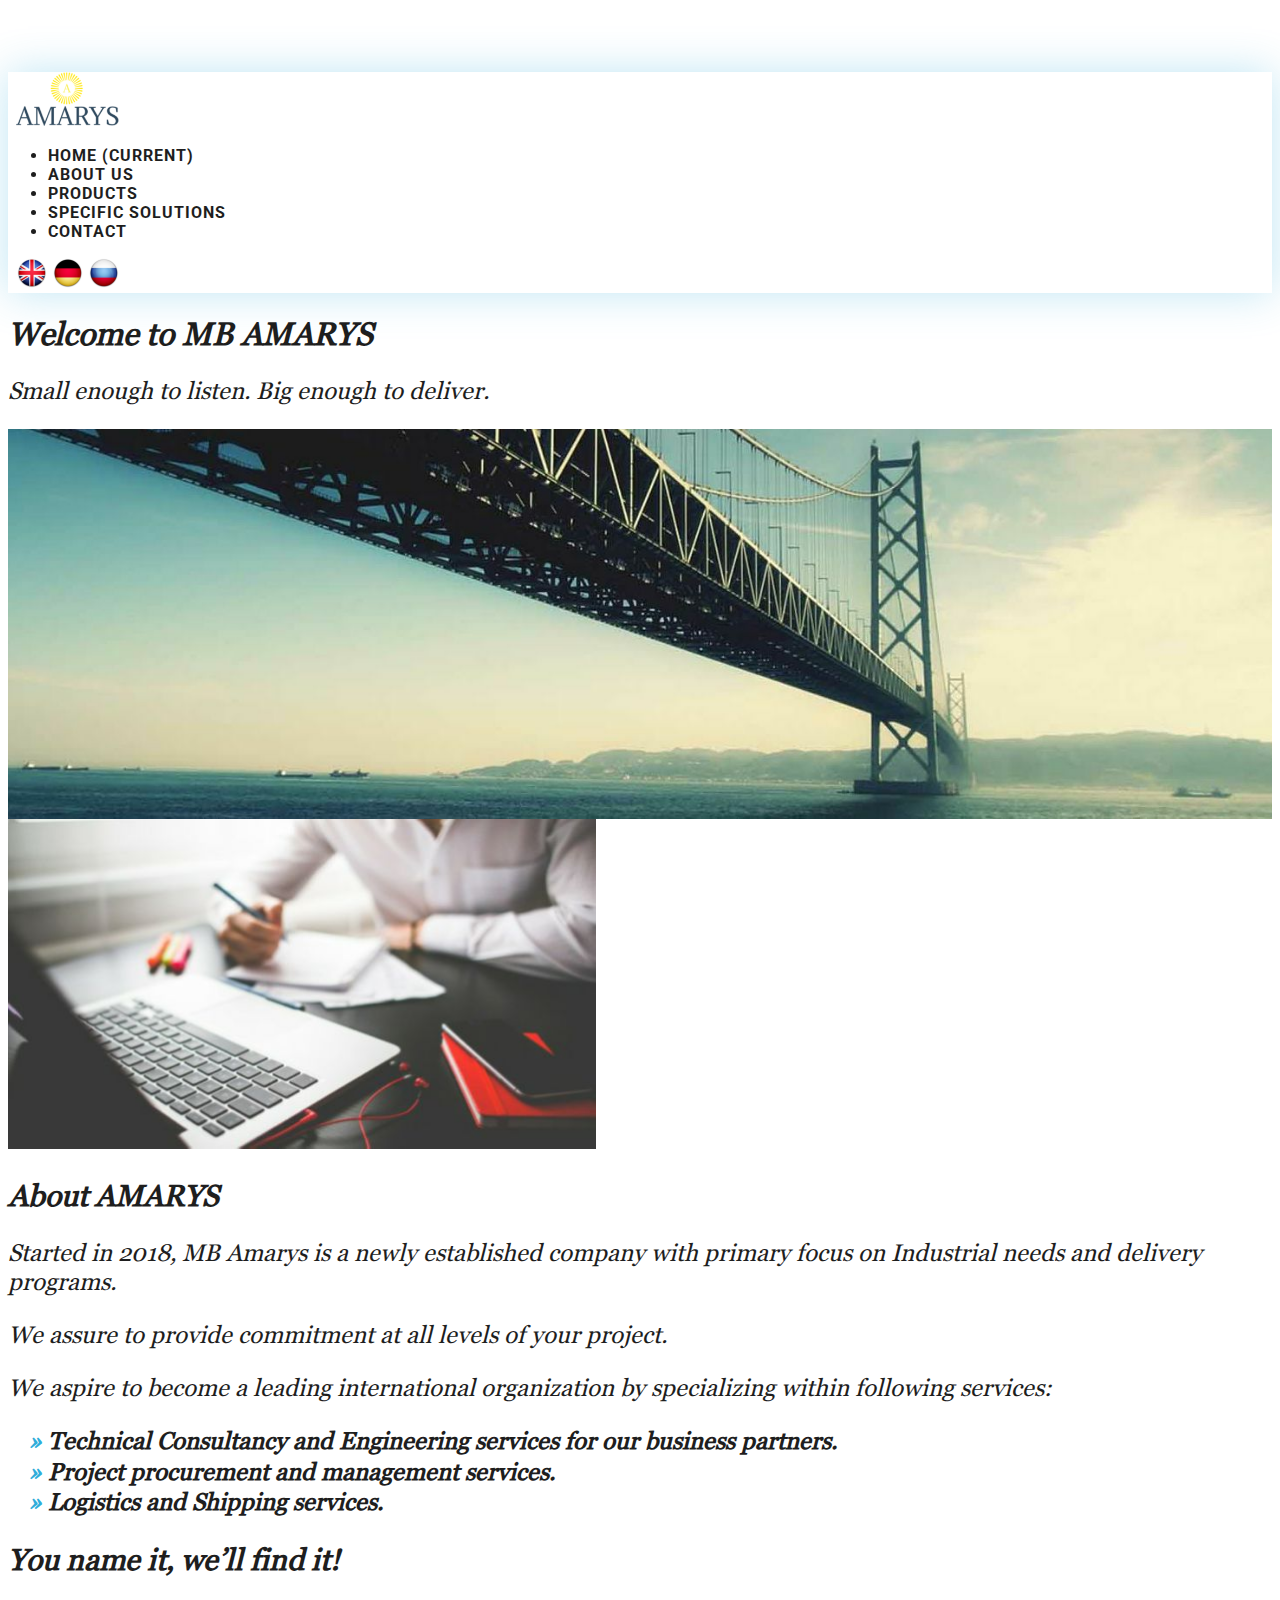
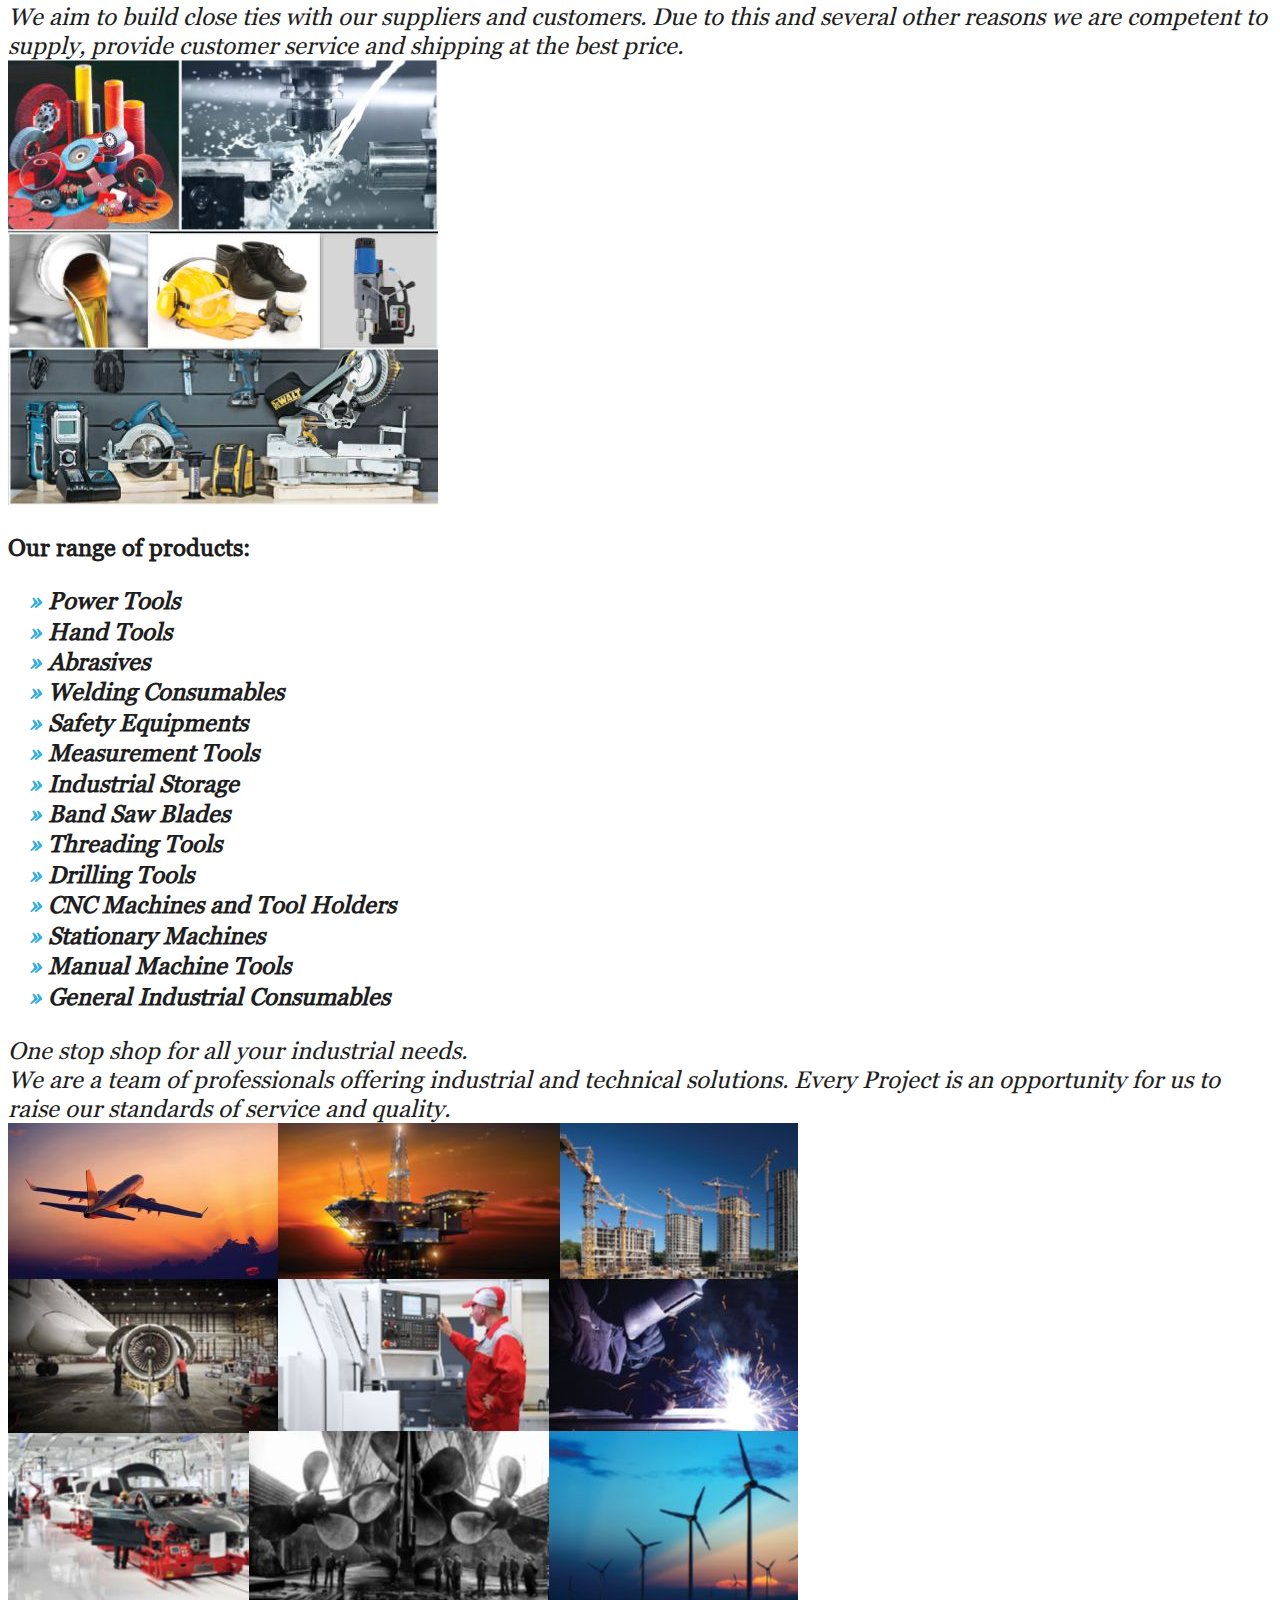
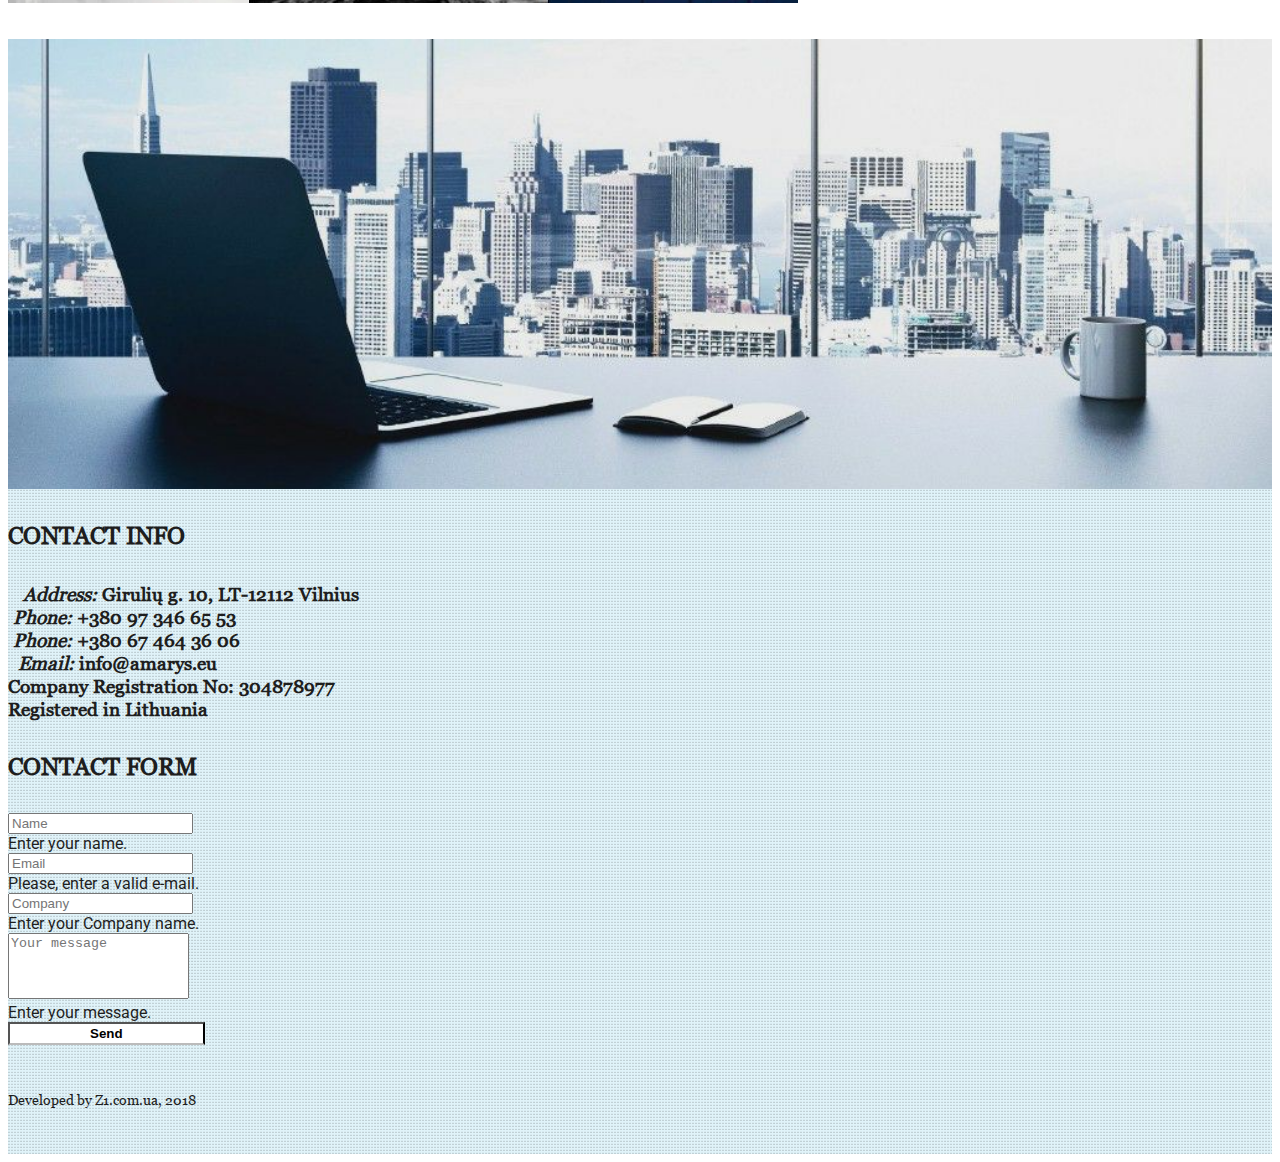
<file: index.html>
<!doctype html>
<html lang="en">

<head>
    <meta charset="utf-8">
    <meta name="viewport" content="width=device-width, initial-scale=1, shrink-to-fit=no">
    <meta name="description" content="MB AMARYS - Tech.Consultancy, Project procurement, Logistics and Shipping services">
    <meta name="keywords" content="MB AMARYS,Technical Consultancy, Engineering, Project procurement, Logistics, Shipping services, Power Tools, Hand Tools, Abrasives, Welding Consumables, Safety Equipments, Measurement Tools, Industrial Storage, Band Saw Blades">
    <meta name="author" content="MB AMARYS">
    <link rel="icon" href="favicon.ico">
    <title>Amarys</title>
    <!-- Bootstrap core CSS -->
    <link rel="stylesheet" href="https://stackpath.bootstrapcdn.com/bootstrap/4.1.1/css/bootstrap.min.css" integrity="sha384-WskhaSGFgHYWDcbwN70/dfYBj47jz9qbsMId/iRN3ewGhXQFZCSftd1LZCfmhktB" crossorigin="anonymous">
    <!-- Custom styles for this template -->
    <link rel="stylesheet" href="css/style.css">
    <!--font-awesome free CDN-->
    <link rel="stylesheet" href="https://use.fontawesome.com/releases/v5.1.0/css/all.css" integrity="sha384-lKuwvrZot6UHsBSfcMvOkWwlCMgc0TaWr+30HWe3a4ltaBwTZhyTEggF5tJv8tbt" crossorigin="anonymous">
    <script src='https://www.google.com/recaptcha/api.js'></script>
</head>

<body>
    <nav class="navbar navbar-expand-md navbar-light fixed-top" id="mainmenu">
        <a class="navbar-brand" href="#"><img class="logotype" src="img/logotype.png" alt="amaryslogotype" height="54"></a>
        <button class="navbar-toggler" type="button" data-toggle="collapse" data-target="#navbarsExampleDefault" aria-controls="navbarsExampleDefault" aria-expanded="false" aria-label="Toggle navigation">
            <span class="navbar-toggler-icon"></span>
        </button>
        <div class="collapse navbar-collapse" id="navbarsExampleDefault">
            <ul class="navbar-nav mr-auto justify-content-around">
                <li class="nav-item active">
                    <a class="nav-link" href="#">Home <span class="sr-only">(current)</span></a>
                </li>
                <li class="nav-item">
                    <a class="nav-link" href="#aboutus">About us</a>
                </li>
                <li class="nav-item">
                    <a class="nav-link" href="#products">Products</a>
                </li>
                <li class="nav-item">
                    <a class="nav-link" href="#solutions">Specific Solutions</a>
                </li>
                <li class="nav-item">
                    <a class="nav-link" href="#contact">Contact</a>
                </li>
            </ul>
        </div>
        <div class="language_box">
            <a href="#"><img src="img/uk_flag.png" alt="EN" height="32"></a>
            <a href="de/index.html"><img src="img/de_flag.png" alt="DE" height="32"></a>
            <a href="ru/index.html"><img src="img/ru_flag.png" alt="RU" height="32"></a>
        </div>
    </nav>
    <main role="main" class="container-fluid home pb-md-3">
        <a class="destination" id="home"></a>
        <div class="row">
            <div class="col-sm-12 main_header_block">
                <h1 class="text-left pt-5 pb-2 pl-sm-5">Welcome to MB AMARYS</h1>
                <p class="text-right pt-2 pb-sm-3 pr-sm-5">Small enough to listen. Big enough to deliver.</p>
            </div>
            <div class="col-lg-12 d-none d-lg-block main_slider_block">
                <!-- background-image -->
            </div>
        </div>
    </main>
    <section class="container aboutus pt-md-5 mt-md-4">
        <a class="destination" id="aboutus"></a>
        <div class="row">
            <div class="col-md-12">
                <img src="img/bg2laptop.jpg" class="img-fluid float-sm-left mr-md-3 mb-3 aboutus_img" alt="bg2laptop">
                <h2 class="header_aboutus">About AMARYS</h2>
                <p class="aboutus_text">Started in 2018, MB Amarys is a newly established company with primary focus on Industrial needs and delivery programs.</p>
                <p class="aboutus_text">We assure to provide commitment at all levels of your project.</p>
                <p class="aboutus_text">We aspire to become a leading international organization by specializing within following services:</p>
                <ul class="aboutus_list">
                    <li>Technical Consultancy and Engineering services for our business partners. </li>
                    <li>Project procurement and management services. </li>
                    <li>Logistics and Shipping services.</li>
                </ul>
            </div>
        </div>
    </section>
    <section class="container products mt-3">
        <a class="destination" id="products"></a>
        <div class="row">
            <div class="col-sm-12">
                <h2>You name it, we’ll find it!</h2>
                <p class="subheading">We aim to build close ties with our suppliers and customers. Due to this and several other reasons we are competent to supply, provide customer service and shipping at the best price.</p>
            </div>
            <div class="col-md-5 text-center pt-2 mt-2">
                <img src="img/collage1.jpg" alt="collage_products" class="img-fluid">
            </div>
            <div class="col-md-6">
                <h3>Our range of products:</h3>
                <ul class="products_list">
                    <li>Power Tools</li>
                    <li>Hand Tools</li>
                    <li>Abrasives</li>
                    <li>Welding Consumables</li>
                    <li>Safety Equipments</li>
                    <li>Measurement Tools</li>
                    <li>Industrial Storage</li>
                    <li>Band Saw Blades</li>
                    <li>Threading Tools</li>
                    <li>Drilling Tools</li>
                    <li>CNC Machines and Tool Holders</li>
                    <li>Stationary Machines</li>
                    <li>Manual Machine Tools</li>
                    <li>General Industrial Consumables</li>
                </ul>
            </div>
            <div class="col-sm-12">
                <p class="subheading">One stop shop for all your industrial needs.</p>
            </div>
        </div>
    </section>
    <section class="container solutions">
        <a class="destination" id="solutions"></a>
        <div class="row justify-content-center">
            <div class="col-sm-12 mt-4">
                <p class="subheading">We are a team of professionals offering industrial and technical solutions. Every Project is an opportunity for us to raise our standards of service and quality.</p>
            </div>
            <div class="col-sm-12 text-center pt-2 mt-2 pb-2 mb-sm-2">
                <img src="img/collage2.jpg" alt="collage_solutions" class="img-fluid">
            </div>
        </div>
    </section>
    <footer class="container-fluid contact">
        <a class="destination" id="contact"></a>
        <div class="row">
            <div class="col-sm-12 d-none d-lg-block divider_block">
                <!-- background-image -->
            </div>
        </div>
        <div class="row">
            <div class="col-md-6 pt-5 pl-sm-5">
                <h4>CONTACT INFO</h4>
                <div class="contact_block">
                    <p>&nbsp;<i class="fas fa-map-marker-alt">&nbsp; Address: </i> Girulių g. 10, LT-12112 Vilnius</p>
                    <p><i class="fas fa-phone">&nbsp;Phone:</i>&nbsp;<a class="contact_telephone" href="tel:+380-97-346-6553">+380 97 346 65 53</a></p>
                    <p><i class="fas fa-phone">&nbsp;Phone:</i>&nbsp;<a class="contact_telephone" href="tel:+380-67-464-3606">+380 67 464 36 06</a></p>
                    <p><i class="fas fa-envelope">&nbsp; Email: </i> info@amarys.eu</p>
                    <p>Company Registration No: 304878977</p>
                    <p>Registered in Lithuania</p>
                </div>
                <div class="social_block">
                    <a href="https://www.facebook.com" target="_blank"><i class="fab fa-facebook-square fa-2x"></i></a>
                    <a href="https://www.linkedin.com/company" target="_blank"><i class="fab fa-linkedin fa-2x"></i></a>
                </div>
            </div>
            <div class="col-md-6 pt-5">
                <div class="row justify-content-center">
                    <div class="col-sm-10">
                        <h4>CONTACT FORM</h4>
                    </div>
                </div>
                <form id="formcontact" action="/send_contact.php" method="post" class="needs-validation" novalidate>
                    <div class="row justify-content-center">
                        <div class="col-sm-5 mt-1">
                            <input type="text" class="form-control" id="username" name="username" placeholder="Name" required>
                            <div class="invalid-feedback">
                                Enter your name.
                            </div>
                        </div>
                        <div class="col-sm-5 mb-1 mt-1">
                            <input type="email" class="form-control" id="useremail" name="useremail" placeholder="Email" required>
                            <div class="invalid-feedback">
                                Please, enter a valid e-mail.
                            </div>
                        </div>
                        <div class="col-sm-10 mb-1">
                            <input type="text" class="form-control" id="usercompany" name="usercompany" placeholder="Company" required>
                            <div class="invalid-feedback">
                                Enter your Company name.
                            </div>
                        </div>
                        <div class="col-sm-10">
                            <textarea class="form-control usertext" name="usertext" id="usertext" rows="4" maxlength="600" placeholder="Your message" required></textarea>
                            <div class="invalid-feedback">
                                Enter your message.
                            </div>
                        </div>
                    </div>
                    <div class="form-row mt-2 justify-content-center">
                        <div class="g-recaptcha" data-sitekey="6LdigGgUAAAAAJUzoOonLmt71gDjovoiak5EBbBU"></div>
                    </div>
                    <div class="form-row mt-2 justify-content-center">
                        <div class="button_wrapper">
                            <button type="submit" class="btn btn_send_amarys">Send</button>
                        </div>
                    </div>
                </form>
            </div>
        </div>
        <div class="row justify-content-center copyright_row">
            <p><a href="https://z1.com.ua" target="_blank">Developed by Z1.com.ua, 2018</a></p>
        </div>
    </footer>
    <script>
    // JavaScript for disabling form submissions if there are invalid fields
    (function() {
        'use strict';
        window.addEventListener('load', function() {
            // Fetch all the forms we want to apply custom Bootstrap validation styles to
            var forms = document.getElementsByClassName('needs-validation');
            // Loop over them and prevent submission
            var validation = Array.prototype.filter.call(forms, function(form) {
                form.addEventListener('submit', function(event) {
                    if (form.checkValidity() === false) {
                        event.preventDefault();
                        event.stopPropagation();
                    }
                    form.classList.add('was-validated');
                }, false);
            });
        }, false);
    })();
    </script>
    <!-- Bootstrap core JavaScript
    ================================================== -->
    <!-- Placed at the end of the document so the pages load faster -->
    <script src="https://code.jquery.com/jquery-3.3.1.slim.min.js" integrity="sha384-q8i/X+965DzO0rT7abK41JStQIAqVgRVzpbzo5smXKp4YfRvH+8abtTE1Pi6jizo" crossorigin="anonymous"></script>
    <script src="https://cdnjs.cloudflare.com/ajax/libs/popper.js/1.14.3/umd/popper.min.js" integrity="sha384-ZMP7rVo3mIykV+2+9J3UJ46jBk0WLaUAdn689aCwoqbBJiSnjAK/l8WvCWPIPm49" crossorigin="anonymous"></script>
    <script src="https://stackpath.bootstrapcdn.com/bootstrap/4.1.1/js/bootstrap.min.js" integrity="sha384-smHYKdLADwkXOn1EmN1qk/HfnUcbVRZyYmZ4qpPea6sjB/pTJ0euyQp0Mk8ck+5T" crossorigin="anonymous"></script>
</body>

</html>
</file>
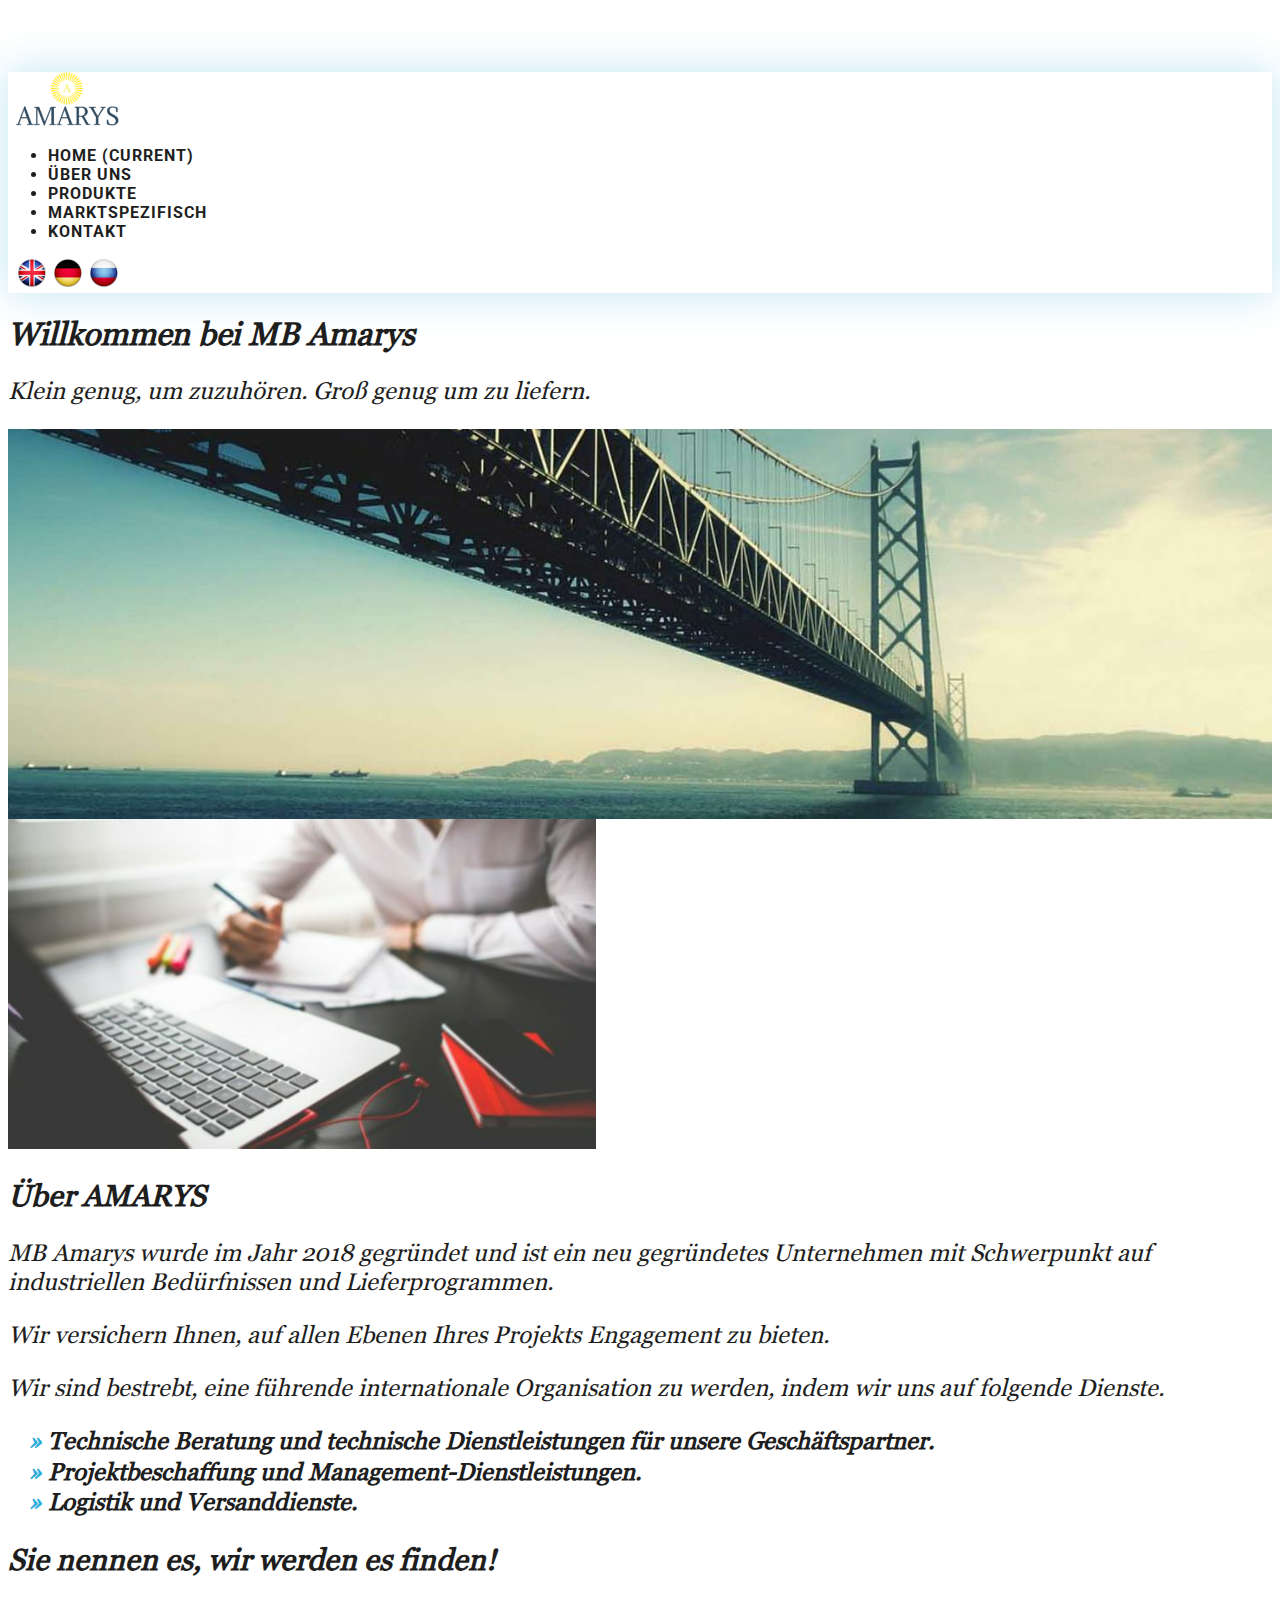
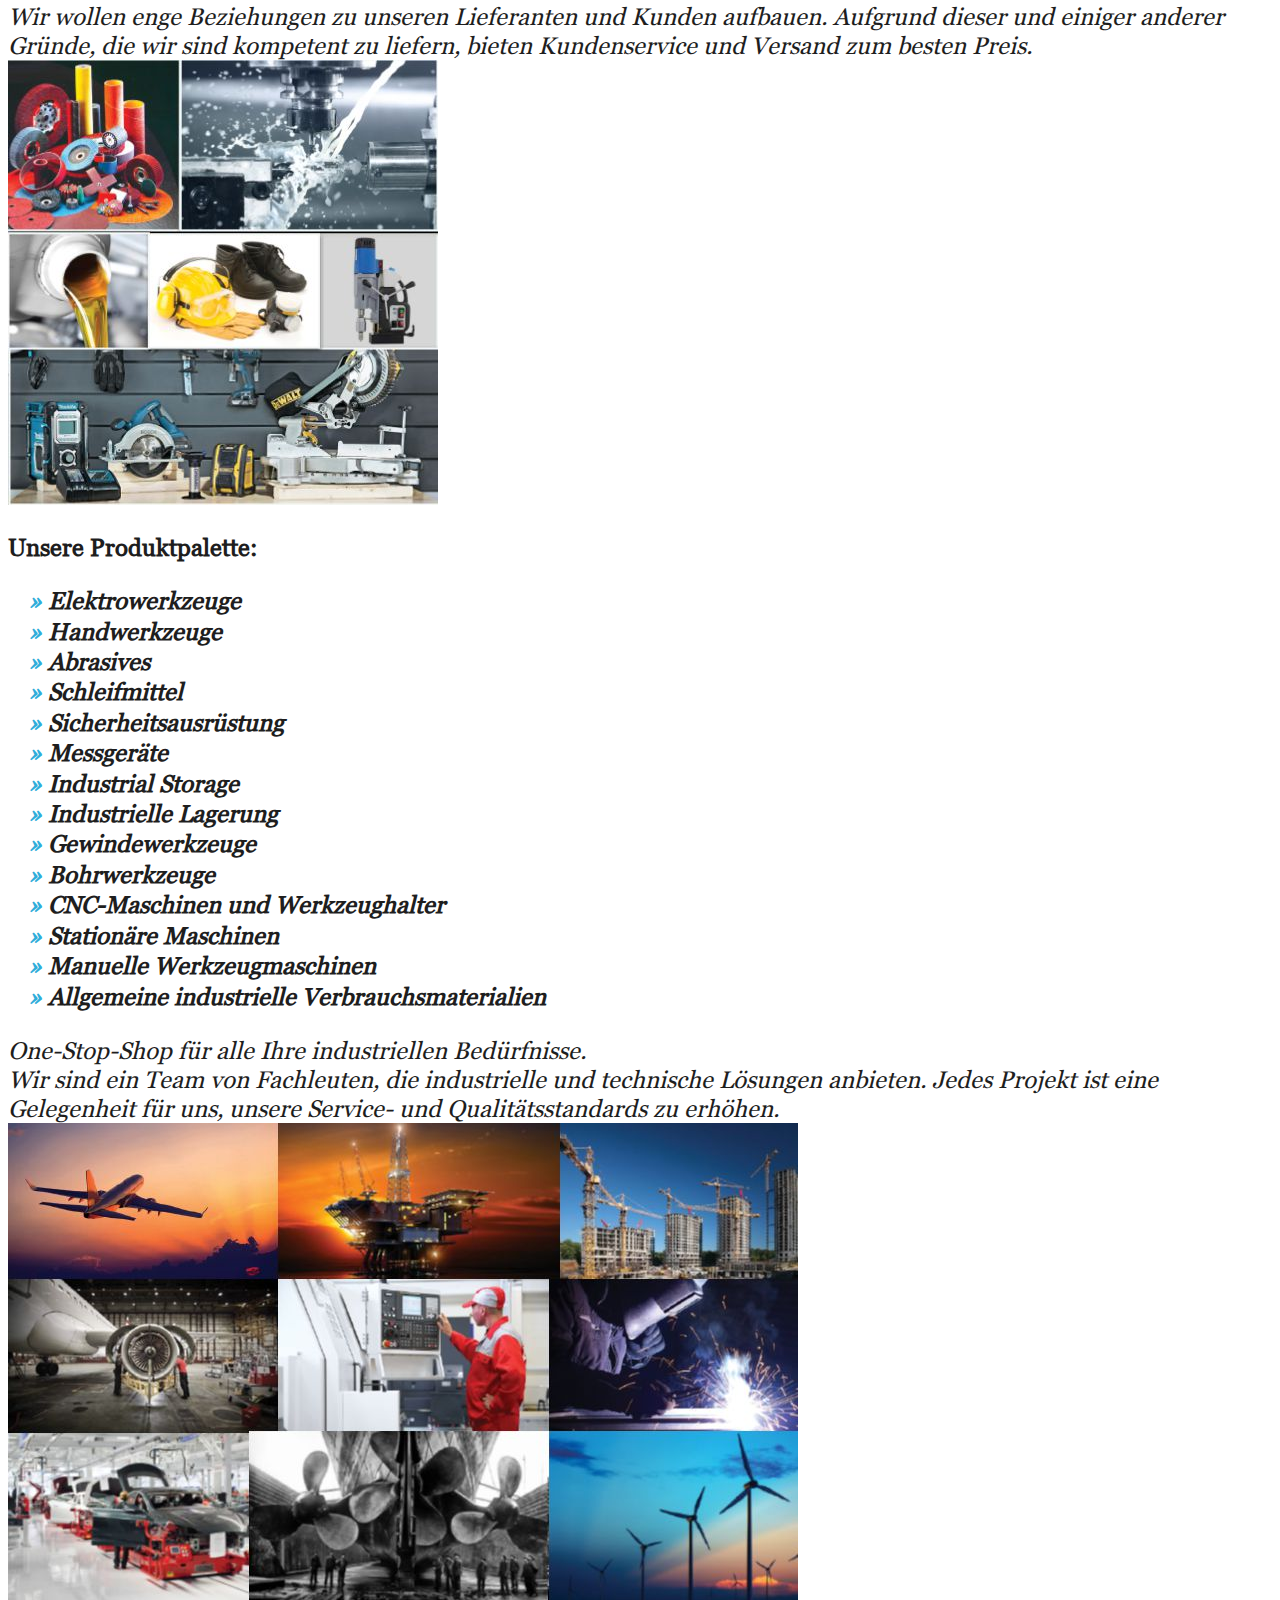
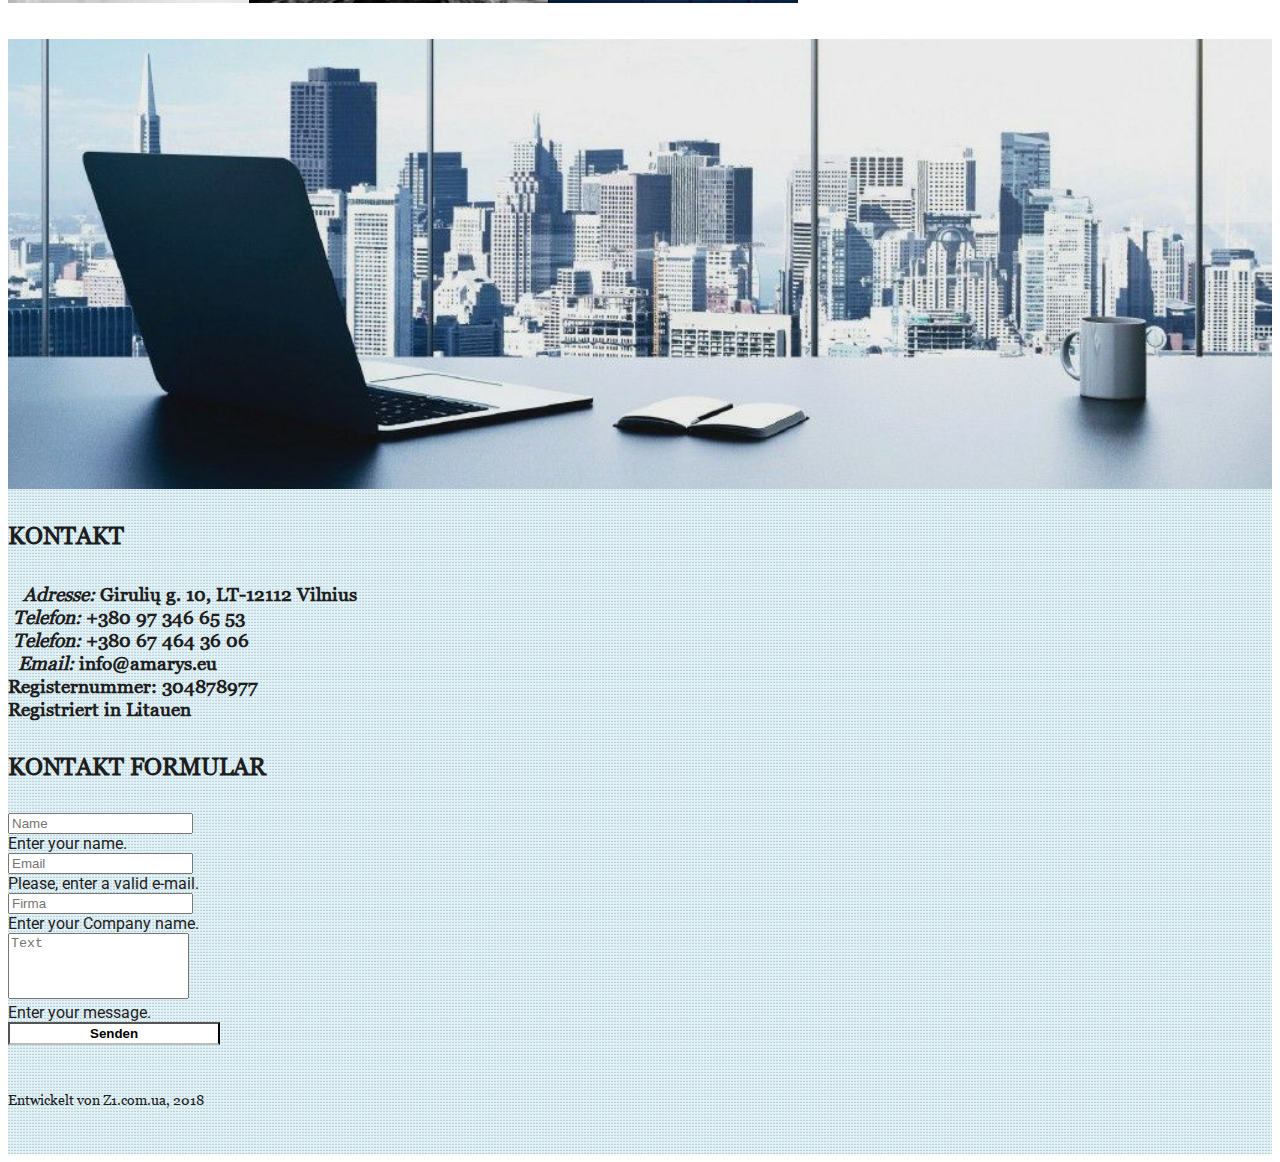
<file: de/index.html>
<!doctype html>
<html lang="de">

<head>
    <meta charset="utf-8">
    <meta name="viewport" content="width=device-width, initial-scale=1, shrink-to-fit=no">
    <meta name="description" content="MB AMARYS - Technische Beratung, Projektbeschaffung, Logistik und Versanddienste">
    <meta name="keywords" content="MB AMARYS, Technische Beratung, Engineering, Projektbeschaffung, Logistik, Versandservice, Elektrowerkzeuge, Handwerkzeuge, Schleifmittel, Schweißzusätze, Sicherheitsausrüstung, Messwerkzeuge, Industrielager, Bandsägeblätter">
    <meta name="author" content="MB AMARYS">
    <link rel="icon" href="../favicon.ico">
    <title>Amarys</title>
    <!-- Bootstrap core CSS -->
    <link rel="stylesheet" href="https://stackpath.bootstrapcdn.com/bootstrap/4.1.1/css/bootstrap.min.css" integrity="sha384-WskhaSGFgHYWDcbwN70/dfYBj47jz9qbsMId/iRN3ewGhXQFZCSftd1LZCfmhktB" crossorigin="anonymous">
    <!-- Custom styles for this template -->
    <link rel="stylesheet" href="../css/style.css">
    <!--font-awesome free CDN-->
    <link rel="stylesheet" href="https://use.fontawesome.com/releases/v5.1.0/css/all.css" integrity="sha384-lKuwvrZot6UHsBSfcMvOkWwlCMgc0TaWr+30HWe3a4ltaBwTZhyTEggF5tJv8tbt" crossorigin="anonymous">
    <script src='https://www.google.com/recaptcha/api.js'></script>
</head>

<body>
    <nav class="navbar navbar-expand-md navbar-light fixed-top" id="mainmenu">
        <a class="navbar-brand" href="#"><img class="logotype" src="../img/logotype.png" alt="amaryslogotype" height="54"></a>
        <button class="navbar-toggler" type="button" data-toggle="collapse" data-target="#navbarsExampleDefault" aria-controls="navbarsExampleDefault" aria-expanded="false" aria-label="Toggle navigation">
            <span class="navbar-toggler-icon"></span>
        </button>
        <div class="collapse navbar-collapse" id="navbarsExampleDefault">
            <ul class="navbar-nav mr-auto justify-content-around">
                <li class="nav-item active">
                    <a class="nav-link" href="#">Home <span class="sr-only">(current)</span></a>
                </li>
                <li class="nav-item">
                    <a class="nav-link" href="#aboutus">Über uns</a>
                </li>
                <li class="nav-item">
                    <a class="nav-link" href="#products">Produkte</a>
                </li>
                <li class="nav-item">
                    <a class="nav-link" href="#solutions">Marktspezifisch</a>
                </li>
                <li class="nav-item">
                    <a class="nav-link" href="#contact">Kontakt</a>
                </li>
            </ul>
        </div>
        <div class="language_box">
            <a href="../index.html"><img src="../img/uk_flag.png" alt="EN" height="32"></a>
            <a href="#"><img src="../img/de_flag.png" alt="DE" height="32"></a>
            <a href="../ru/index.html"><img src="../img/ru_flag.png" alt="RU" height="32"></a>
        </div>
    </nav>
    <main role="main" class="container-fluid home pb-md-3">
        <a class="destination" id="home"></a>
        <div class="row">
            <div class="col-sm-12 main_header_block">
                <h1 class="text-left pt-5 pb-2 pl-sm-5">Willkommen bei MB Amarys</h1>
                <p class="text-right pt-2 pb-sm-3 pr-sm-5">Klein genug, um zuzuhören. Groß genug um zu liefern.</p>
            </div>
            <div class="col-lg-12 d-none d-lg-block main_slider_block">
                <!-- background-image -->
            </div>
        </div>
    </main>
    <section class="container aboutus pt-md-5 mt-md-4">
        <a class="destination" id="aboutus"></a>
        <div class="row">
            <div class="col-md-12">
                <img src="../img/bg2laptop.jpg" class="img-fluid float-sm-left mr-md-3 mb-2 aboutus_img" alt="bg2laptop">
                <h2 class="header_aboutus">Über AMARYS</h2>
                <p class="aboutus_text">MB Amarys wurde im Jahr 2018 gegründet und ist ein neu gegründetes Unternehmen mit Schwerpunkt auf industriellen Bedürfnissen und Lieferprogrammen.
                </p>
                <p class="aboutus_text">Wir versichern Ihnen, auf allen Ebenen Ihres Projekts Engagement zu bieten.
                </p>
                <p class="aboutus_text">Wir sind bestrebt, eine führende internationale Organisation zu werden, indem wir uns auf folgende Dienste.</p>
                <ul class="aboutus_list">
                    <li>Technische Beratung und technische Dienstleistungen für unsere Geschäftspartner.</li>
                    <li>Projektbeschaffung und Management-Dienstleistungen.</li>
                    <li>Logistik und Versanddienste.</li>
                </ul>
            </div>
        </div>
    </section>
    <section class="container products mt-3">
        <a class="destination" id="products"></a>
        <div class="row">
            <div class="col-sm-12">
                <h2>Sie nennen es, wir werden es finden!</h2>
                <p class="subheading">Wir wollen enge Beziehungen zu unseren Lieferanten und Kunden aufbauen. Aufgrund dieser und einiger anderer Gründe, die wir sind kompetent zu liefern, bieten Kundenservice und Versand zum besten Preis.</p>
            </div>
            <div class="col-md-5 text-center pt-2 mt-2">
                <img src="../img/collage1.jpg" alt="collage_products" class="img-fluid">
            </div>
            <div class="col-md-6">
                <h3>Unsere Produktpalette:</h3>
                <ul class="products_list">
                    <li>Elektrowerkzeuge</li>
                    <li>Handwerkzeuge</li>
                    <li>Abrasives</li>
                    <li>Schleifmittel</li>
                    <li>Sicherheitsausrüstung</li>
                    <li>Messgeräte</li>
                    <li>Industrial Storage</li>
                    <li>Industrielle Lagerung</li>
                    <li>Gewindewerkzeuge</li>
                    <li>Bohrwerkzeuge</li>
                    <li>CNC-Maschinen und Werkzeughalter</li>
                    <li>Stationäre Maschinen</li>
                    <li>Manuelle Werkzeugmaschinen</li>
                    <li>Allgemeine industrielle Verbrauchsmaterialien</li>
                </ul>
            </div>
            <div class="col-sm-12">
                <p class="subheading">One-Stop-Shop für alle Ihre industriellen Bedürfnisse.</p>
            </div>
        </div>
    </section>
    <section class="container solutions">
        <a class="destination" id="solutions"></a>
        <div class="row justify-content-center">
            <div class="col-sm-12 mt-4">
                <p class="subheading">Wir sind ein Team von Fachleuten, die industrielle und technische Lösungen anbieten. Jedes Projekt ist eine Gelegenheit für uns, unsere Service- und Qualitätsstandards zu erhöhen.</p>
            </div>
            <div class="col-sm-12 text-center pt-2 mt-2 pb-2 mb-sm-2">
                <img src="../img/collage2.jpg" alt="collage_solutions" class="img-fluid">
            </div>
        </div>
    </section>
    <footer class="container-fluid contact">
        <a class="destination" id="contact"></a>
        <div class="row">
            <div class="col-sm-12 d-none d-lg-block divider_block">
                <!-- background-image -->
            </div>
        </div>
        <div class="row">
            <div class="col-md-6 pt-5 pl-sm-5">
                <h4>KONTAKT</h4>
                <div class="contact_block">
                    <p>&nbsp;<i class="fas fa-map-marker-alt">&nbsp; Adresse: </i> Girulių g. 10, LT-12112 Vilnius</p>
                    <p><i class="fas fa-phone">&nbsp;Telefon:</i>&nbsp;<a class="contact_telephone" href="tel:+380-97-346-6553">+380 97 346 65 53</a></p>
                    <p><i class="fas fa-phone">&nbsp;Telefon:</i>&nbsp;<a class="contact_telephone" href="tel:+380-67-464-3606">+380 67 464 36 06</a></p>
                    <p><i class="fas fa-envelope">&nbsp; Email: </i> info@amarys.eu</p>
                    <p>Registernummer: 304878977</p>
                    <p>Registriert in Litauen</p>
                </div>
                <div class="social_block">
                    <a href="https://www.facebook.com" target="_blank"><i class="fab fa-facebook-square fa-2x"></i></a>
                    <a href="https://www.linkedin.com/company" target="_blank"><i class="fab fa-linkedin fa-2x"></i></a>
                </div>
            </div>
            <div class="col-md-6 pt-5">
                <div class="row justify-content-center">
                    <div class="col-sm-10">
                        <h4>KONTAKT FORMULAR</h4>
                    </div>
                </div>
                <form id="formcontact" action="/de/send_contact.php" method="post" class="needs-validation" novalidate>
                    <div class="row justify-content-center">
                        <div class="col-sm-5 mt-1">
                            <input type="text" class="form-control" id="username" name="username" placeholder="Name" required>
                            <div class="invalid-feedback">
                                Enter your name.
                            </div>
                        </div>
                        <div class="col-sm-5 mb-1 mt-1">
                            <input type="email" class="form-control" id="useremail" name="useremail" placeholder="Email" required>
                            <div class="invalid-feedback">
                                Please, enter a valid e-mail.
                            </div>
                        </div>
                        <div class="col-sm-10 mb-1">
                            <input type="text" class="form-control" id="usercompany" name="usercompany" placeholder="Firma" required>
                            <div class="invalid-feedback">
                                Enter your Company name.
                            </div>
                        </div>
                        <div class="col-sm-10">
                            <textarea class="form-control usertext" name="usertext" id="usertext" rows="4" maxlength="600" placeholder="Text" required></textarea>
                            <div class="invalid-feedback">
                                Enter your message.
                            </div>
                        </div>
                    </div>
                    <div class="form-row mt-2 justify-content-center">
                        <div class="g-recaptcha" data-sitekey="6LdigGgUAAAAAJUzoOonLmt71gDjovoiak5EBbBU"></div>
                    </div>
                    <div class="form-row mt-2 justify-content-center">
                        <div class="button_wrapper">
                            <button type="submit" class="btn btn_send_amarys">Senden</button>
                        </div>
                    </div>
                </form>
            </div>
        </div>
        <div class="row justify-content-center copyright_row">
            <p><a href="https://z1.com.ua" target="_blank">Entwickelt von Z1.com.ua, 2018</a></p>
        </div>
    </footer>
    <script>
    // JavaScript for disabling form submissions if there are invalid fields
    (function() {
        'use strict';
        window.addEventListener('load', function() {
            // Fetch all the forms we want to apply custom Bootstrap validation styles to
            var forms = document.getElementsByClassName('needs-validation');
            // Loop over them and prevent submission
            var validation = Array.prototype.filter.call(forms, function(form) {
                form.addEventListener('submit', function(event) {
                    if (form.checkValidity() === false) {
                        event.preventDefault();
                        event.stopPropagation();
                    }
                    form.classList.add('was-validated');
                }, false);
            });
        }, false);
    })();
    </script>
    <!-- Bootstrap core JavaScript
    ================================================== -->
    <!-- Placed at the end of the document so the pages load faster -->
    <script src="https://code.jquery.com/jquery-3.3.1.slim.min.js" integrity="sha384-q8i/X+965DzO0rT7abK41JStQIAqVgRVzpbzo5smXKp4YfRvH+8abtTE1Pi6jizo" crossorigin="anonymous"></script>
    <script src="https://cdnjs.cloudflare.com/ajax/libs/popper.js/1.14.3/umd/popper.min.js" integrity="sha384-ZMP7rVo3mIykV+2+9J3UJ46jBk0WLaUAdn689aCwoqbBJiSnjAK/l8WvCWPIPm49" crossorigin="anonymous"></script>
    <script src="https://stackpath.bootstrapcdn.com/bootstrap/4.1.1/js/bootstrap.min.js" integrity="sha384-smHYKdLADwkXOn1EmN1qk/HfnUcbVRZyYmZ4qpPea6sjB/pTJ0euyQp0Mk8ck+5T" crossorigin="anonymous"></script>
</body>

</html>
</file>
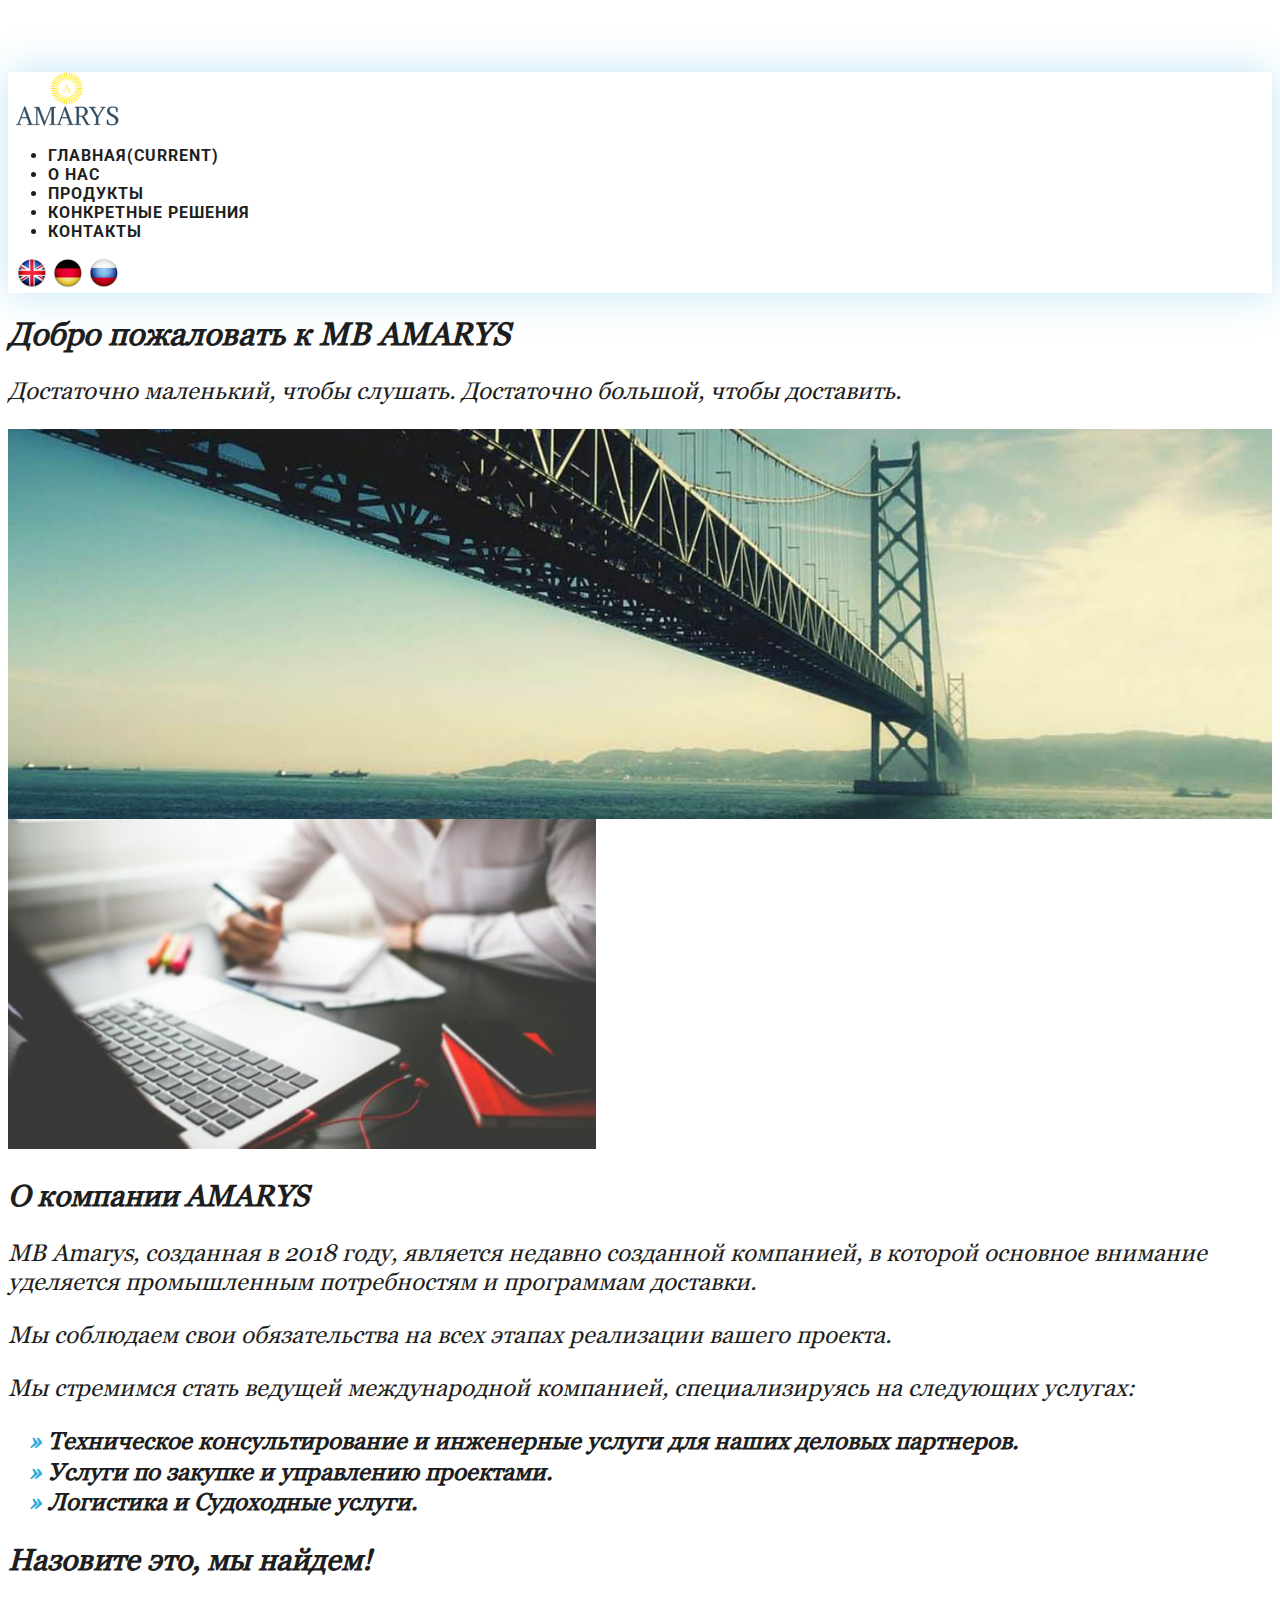
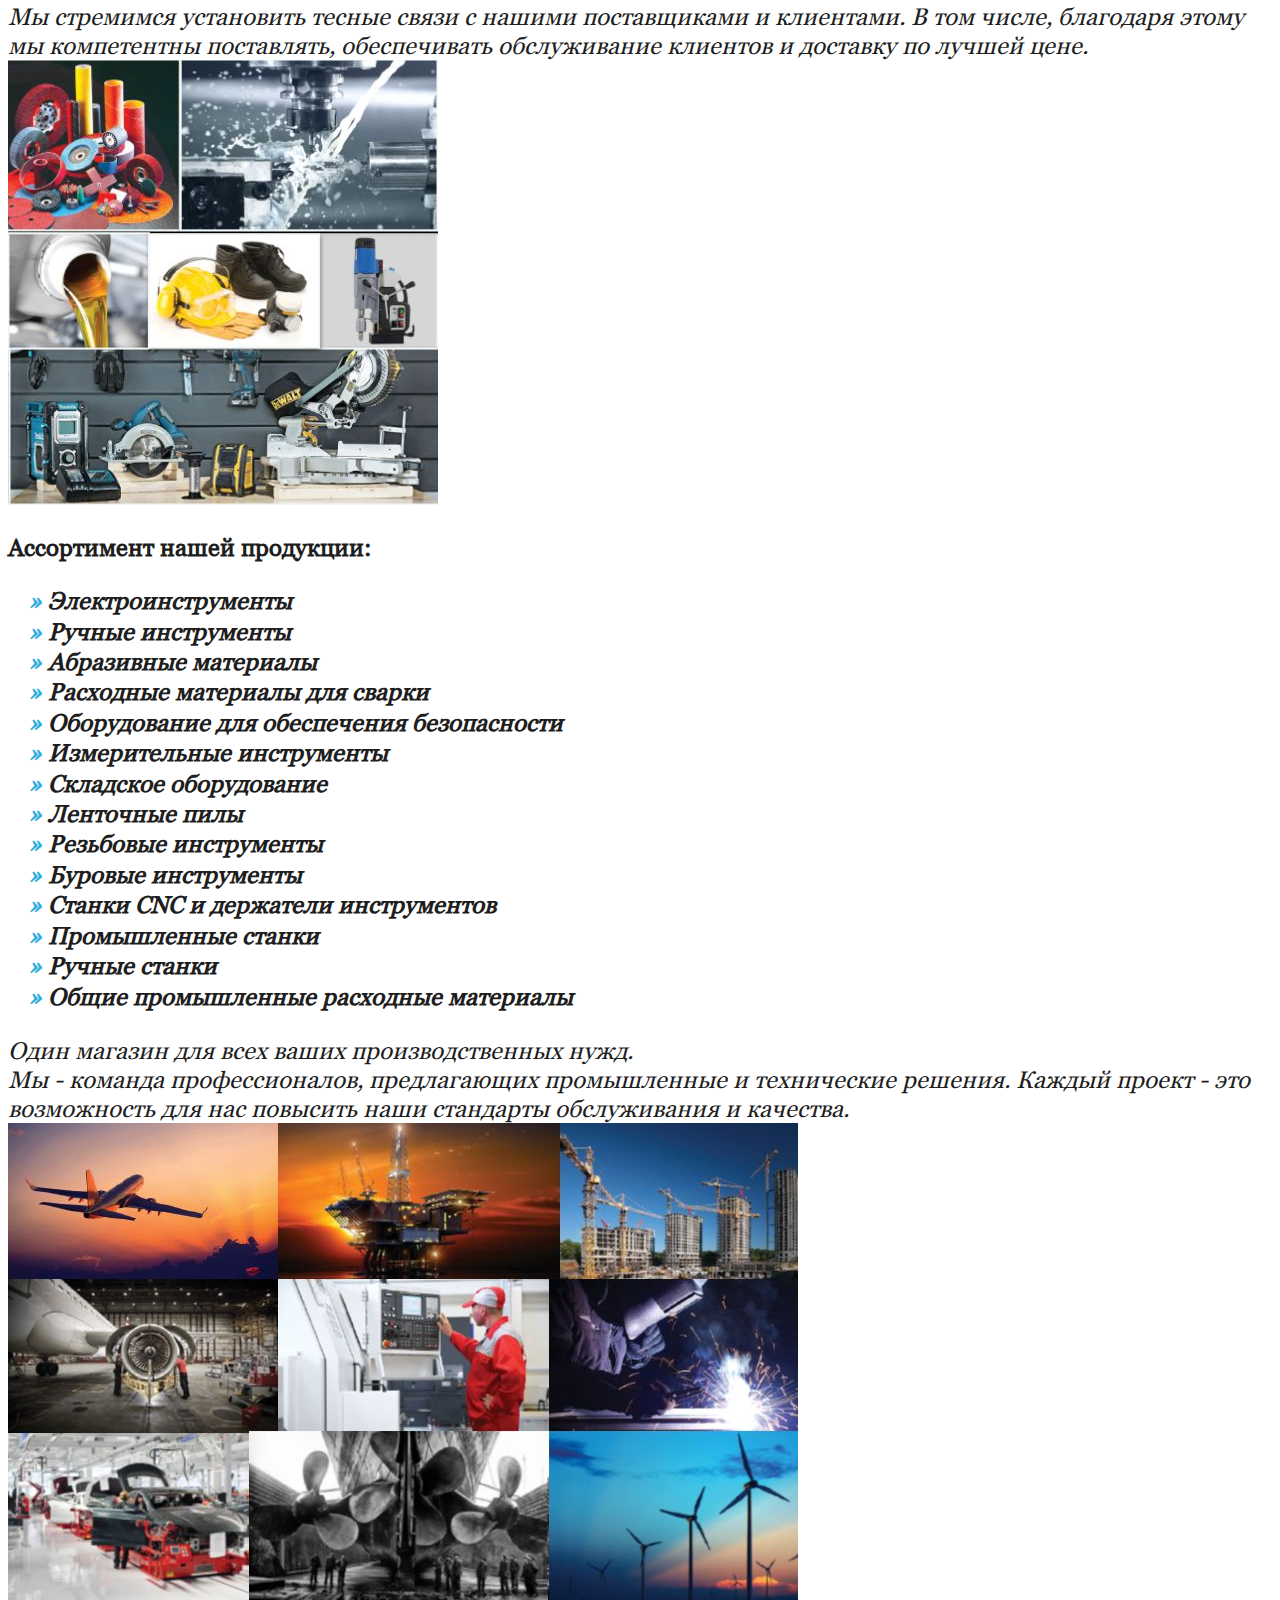
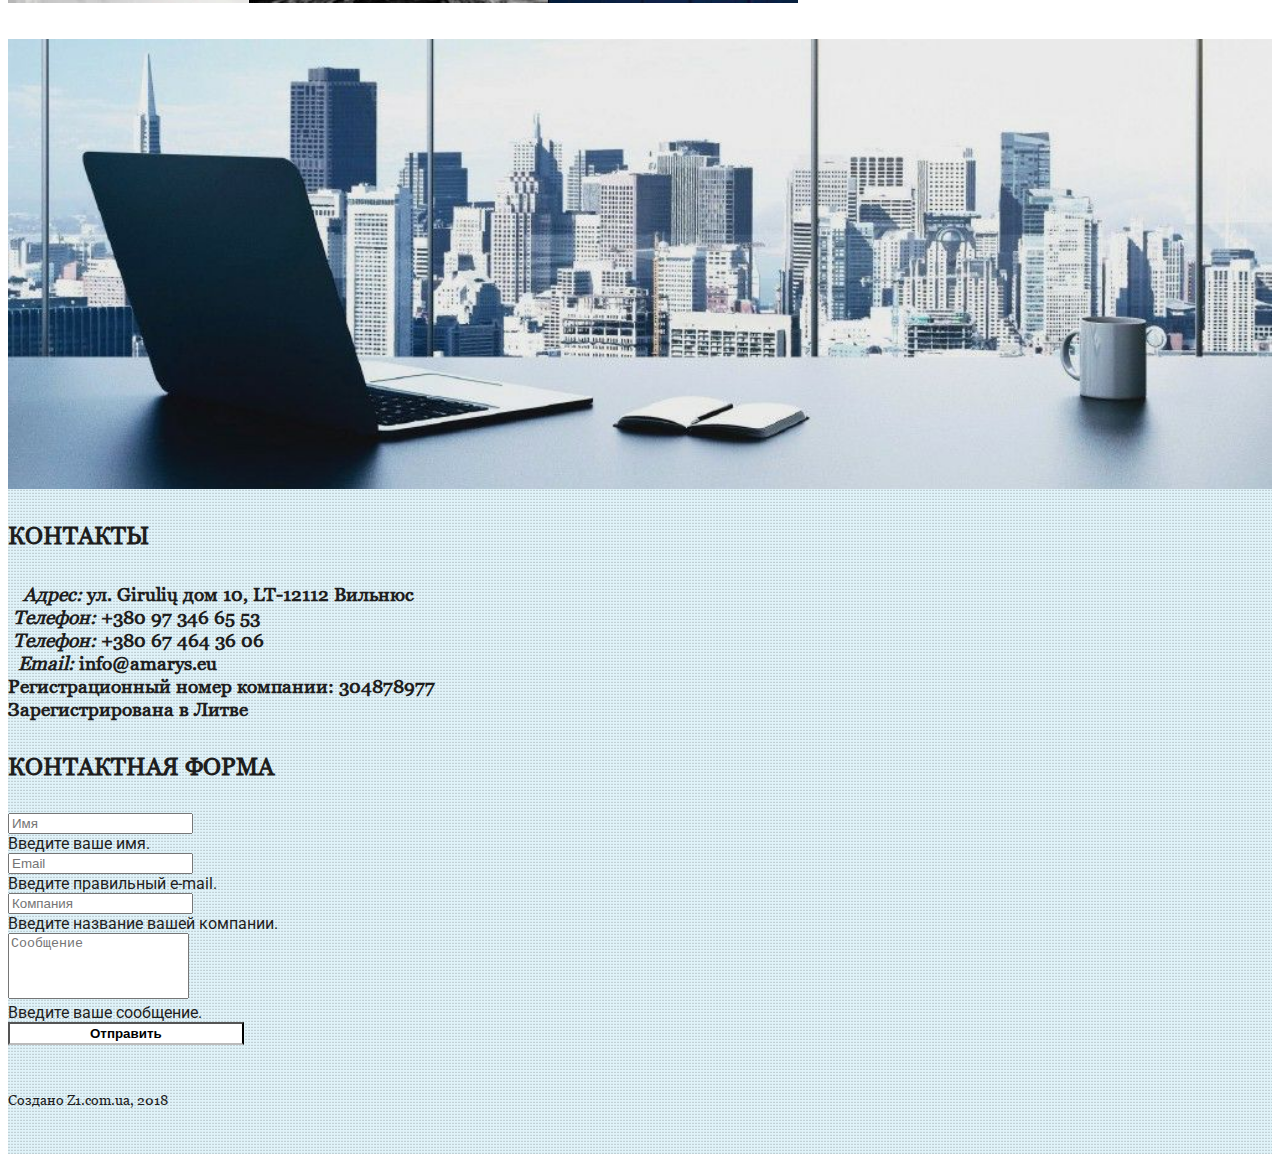
<file: ru/index.html>
<!doctype html>
<html lang="ru">

<head>
    <meta charset="utf-8">
    <meta name="viewport" content="width=device-width, initial-scale=1, shrink-to-fit=no">
    <meta name="description" content="MB AMARYS - Техконсультирование и инженерные услуги, Услуги по закупке и управлению проектами, Логистика и Судоходные услуги.">
    <meta name="keywords" content="MB AMARYS, Техническое консультирование, Инжиниринг, Проектные закупки, Логистика, Судоходные услуги, Электроинструменты, Ручные инструменты, Абразивы, Сварка Расходные материалы, Оборудование для обеспечения безопасности, Измерительные инструменты, Промышленное хранение, Ленточные пилы">
    <meta name="author" content="MB AMARYS">
    <link rel="icon" href="../favicon.ico">
    <title>Amarys</title>
    <!-- Bootstrap core CSS -->
    <link rel="stylesheet" href="https://stackpath.bootstrapcdn.com/bootstrap/4.1.1/css/bootstrap.min.css" integrity="sha384-WskhaSGFgHYWDcbwN70/dfYBj47jz9qbsMId/iRN3ewGhXQFZCSftd1LZCfmhktB" crossorigin="anonymous">
    <!-- Custom styles for this template -->
    <link rel="stylesheet" href="../css/style.css">
    <!--font-awesome free CDN-->
    <link rel="stylesheet" href="https://use.fontawesome.com/releases/v5.1.0/css/all.css" integrity="sha384-lKuwvrZot6UHsBSfcMvOkWwlCMgc0TaWr+30HWe3a4ltaBwTZhyTEggF5tJv8tbt" crossorigin="anonymous">
    <script src='https://www.google.com/recaptcha/api.js'></script>
</head>

<body>
    <nav class="navbar navbar-expand-md navbar-light fixed-top" id="mainmenu">
        <a class="navbar-brand" href="#"><img class="logotype" src="../img/logotype.png" alt="amaryslogotype" height="54"></a>
        <button class="navbar-toggler" type="button" data-toggle="collapse" data-target="#navbarsExampleDefault" aria-controls="navbarsExampleDefault" aria-expanded="false" aria-label="Toggle navigation">
            <span class="navbar-toggler-icon"></span>
        </button>
        <div class="collapse navbar-collapse" id="navbarsExampleDefault">
            <ul class="navbar-nav mr-auto justify-content-around">
                <li class="nav-item active">
                    <a class="nav-link" href="#">Главная<span class="sr-only">(current)</span></a>
                </li>
                <li class="nav-item">
                    <a class="nav-link" href="#aboutus">О нас</a>
                </li>
                <li class="nav-item">
                    <a class="nav-link" href="#products">Продукты</a>
                </li>
                <li class="nav-item">
                    <a class="nav-link" href="#solutions">Конкретные решения</a>
                </li>
                <li class="nav-item">
                    <a class="nav-link" href="#contact">Контакты</a>
                </li>
            </ul>
        </div>
        <div class="language_box">
            <a href="../index.html"><img src="../img/uk_flag.png" alt="EN" height="32"></a>
            <a href="../de/index.html"><img src="../img/de_flag.png" alt="DE" height="32"></a>
            <a href="#"><img src="../img/ru_flag.png" alt="RU" height="32"></a>
        </div>
    </nav>
    <main role="main" class="container-fluid home pb-md-3">
        <a class="destination" id="home"></a>
        <div class="row">
            <div class="col-sm-12 main_header_block">
                <h1 class="text-left pt-5 pb-2 pl-sm-5">Добро пожаловать к MB AMARYS</h1>
                <p class="text-right pt-2 pb-sm-3 pr-sm-5">Достаточно маленький, чтобы слушать. Достаточно большой, чтобы доставить.</p>
            </div>
            <div class="col-lg-12 d-none d-lg-block main_slider_block">
                <!-- background-image -->
            </div>
        </div>
    </main>
    <section class="container aboutus pt-md-5 mt-md-4">
        <a class="destination" id="aboutus"></a>
        <div class="row">
            <div class="col-md-12">
                <img src="../img/bg2laptop.jpg" class="img-fluid float-sm-left mr-md-3 mb-2 aboutus_img" alt="bg2laptop">
                <h2 class="header_aboutus">О компании AMARYS</h2>
                <p class="aboutus_text">MB Amarys, созданная в 2018 году, является недавно созданной компанией, в которой основное внимание уделяется промышленным потребностям и программам доставки.</p>
                <p class="aboutus_text">Мы соблюдаем свои обязательства на всех этапах реализации вашего проекта.</p>
                <p class="aboutus_text">Мы стремимся стать ведущей международной компанией, специализируясь на следующих услугах:</p>
                <ul class="aboutus_list">
                    <li>Техническое консультирование и инженерные услуги для наших деловых партнеров.</li>
                    <li>Услуги по закупке и управлению проектами.</li>
                    <li>Логистика и Судоходные услуги.</li>
                </ul>
            </div>
        </div>
    </section>
    <section class="container products mt-3">
        <a class="destination" id="products"></a>
        <div class="row">
            <div class="col-sm-12">
                <h2>Назовите это, мы найдем!</h2>
                <p class="subheading">Мы стремимся установить тесные связи с нашими поставщиками и клиентами. В том числе, благодаря этому мы компетентны поставлять, обеспечивать обслуживание клиентов и доставку по лучшей цене.</p>
            </div>
            <div class="col-md-5 text-center pt-2 mt-2">
                <img src="../img/collage1.jpg" alt="collage_products" class="img-fluid">
            </div>
            <div class="col-md-6">
                <h3>Ассортимент нашей продукции:</h3>
                <ul class="products_list">
                    <li>Электроинструменты</li>
                    <li>Ручные инструменты</li>
                    <li>Абразивные материалы</li>
                    <li>Расходные материалы для сварки</li>
                    <li>Оборудование для обеспечения безопасности</li>
                    <li>Измерительные инструменты</li>
                    <li>Складское оборудование</li>
                    <li>Ленточные пилы</li>
                    <li>Резьбовые инструменты</li>
                    <li>Буровые инструменты</li>
                    <li>Станки CNC и держатели инструментов</li>
                    <li>Промышленные станки</li>
                    <li>Ручные станки</li>
                    <li>Общие промышленные расходные материалы</li>
                </ul>
            </div>
            <div class="col-sm-12">
                <p class="subheading">Один магазин для всех ваших производственных нужд.</p>
            </div>
        </div>
    </section>
    <section class="container solutions">
        <a class="destination" id="solutions"></a>
        <div class="row justify-content-center">
            <div class="col-sm-12 mt-4">
                <p class="subheading">Мы - команда профессионалов, предлагающих промышленные и технические решения. Каждый проект - это возможность для нас повысить наши стандарты обслуживания и качества.</p>
            </div>
            <div class="col-sm-12 text-center pt-2 mt-2 pb-2 mb-sm-2">
                <img src="../img/collage2.jpg" alt="collage_solutions" class="img-fluid">
            </div>
        </div>
    </section>
    <footer class="container-fluid contact">
        <a class="destination" id="contact"></a>
        <div class="row">
            <div class="col-sm-12 d-none d-lg-block divider_block">
                <!-- background-image -->
            </div>
        </div>
        <div class="row">
            <div class="col-md-6 pt-5 pl-sm-5">
                <h4>КОНТАКТЫ</h4>
                <div class="contact_block">
                    <p>&nbsp;<i class="fas fa-map-marker-alt">&nbsp; Адрес: </i>ул. Girulių дом 10, LT-12112 Вильнюс</p>
                    <p><i class="fas fa-phone">&nbsp;Телефон:</i>&nbsp;<a class="contact_telephone" href="tel:+380-97-346-6553">+380 97 346 65 53</a></p>
                    <p><i class="fas fa-phone">&nbsp;Телефон:</i>&nbsp;<a class="contact_telephone" href="tel:+380-67-464-3606">+380 67 464 36 06</a></p>
                    <p><i class="fas fa-envelope">&nbsp; Email: </i> info@amarys.eu</p>
                    <p>Регистрационный номер компании: 304878977</p>
                    <p>Зарегистрирована в Литве</p>
                </div>
                <div class="social_block">
                    <a href="https://www.facebook.com" target="_blank"><i class="fab fa-facebook-square fa-2x"></i></a>
                    <a href="https://www.linkedin.com/company" target="_blank"><i class="fab fa-linkedin fa-2x"></i></a>
                </div>
            </div>
            <div class="col-md-6 pt-5">
                <div class="row justify-content-center">
                <div class="col-sm-10">
                <h4>КОНТАКТНАЯ ФОРМА</h4>
                </div>
                </div>
                <form id="formcontact" action="/ru/send_contact.php" method="post" class="needs-validation" novalidate>
                    <div class="row justify-content-center">
                        <div class="col-sm-5 mt-1">
                            <input type="text" class="form-control" id="username" name="username" placeholder="Имя" required>
                            <div class="invalid-feedback">
                                Введите ваше имя.
                            </div>
                        </div>
                        <div class="col-sm-5 mb-1 mt-1">
                            <input type="email" class="form-control" id="useremail" name="useremail" placeholder="Email" required>
                            <div class="invalid-feedback">
                                Введите правильный e-mail.
                            </div>
                        </div>
                        <div class="col-sm-10 mb-1">
                            <input type="text" class="form-control" id="usercompany" name="usercompany" placeholder="Компания" required>
                            <div class="invalid-feedback">
                                Введите название вашей компании.
                            </div>
                        </div>
                        <div class="col-sm-10">
                            <textarea class="form-control usertext" name="usertext" id="usertext" rows="4" maxlength="600" placeholder="Сообщение" required></textarea>
                            <div class="invalid-feedback">
                                Введите ваше сообщение.
                            </div>
                        </div>
                    </div>
                    <div class="form-row mt-2 justify-content-center">
                        <div class="g-recaptcha" data-sitekey="6LdigGgUAAAAAJUzoOonLmt71gDjovoiak5EBbBU"></div>
                    </div>
                    <div class="form-row mt-2 justify-content-center">
                        <div class="button_wrapper">
                            <button type="submit" class="btn btn_send_amarys">Отправить</button>
                        </div>
                    </div>
                </form>
            </div>
        </div>
        <div class="row justify-content-center copyright_row">
            <p><a href="https://z1.com.ua" target="_blank">Создано Z1.com.ua, 2018</a></p>
        </div>
    </footer>
    <script>
    // JavaScript for disabling form submissions if there are invalid fields
    (function() {
        'use strict';
        window.addEventListener('load', function() {
            // Fetch all the forms we want to apply custom Bootstrap validation styles to
            var forms = document.getElementsByClassName('needs-validation');
            // Loop over them and prevent submission
            var validation = Array.prototype.filter.call(forms, function(form) {
                form.addEventListener('submit', function(event) {
                    if (form.checkValidity() === false) {
                        event.preventDefault();
                        event.stopPropagation();
                    }
                    form.classList.add('was-validated');
                }, false);
            });
        }, false);
    })();
    </script>
    <!-- Bootstrap core JavaScript
    ================================================== -->
    <!-- Placed at the end of the document so the pages load faster -->
    <script src="https://code.jquery.com/jquery-3.3.1.slim.min.js" integrity="sha384-q8i/X+965DzO0rT7abK41JStQIAqVgRVzpbzo5smXKp4YfRvH+8abtTE1Pi6jizo" crossorigin="anonymous"></script>
    <script src="https://cdnjs.cloudflare.com/ajax/libs/popper.js/1.14.3/umd/popper.min.js" integrity="sha384-ZMP7rVo3mIykV+2+9J3UJ46jBk0WLaUAdn689aCwoqbBJiSnjAK/l8WvCWPIPm49" crossorigin="anonymous"></script>
    <script src="https://stackpath.bootstrapcdn.com/bootstrap/4.1.1/js/bootstrap.min.js" integrity="sha384-smHYKdLADwkXOn1EmN1qk/HfnUcbVRZyYmZ4qpPea6sjB/pTJ0euyQp0Mk8ck+5T" crossorigin="anonymous"></script>
</body>

</html>
</file>
<file: css/style.css>
@import url('https://fonts.googleapis.com/css?family=Roboto:400,700');

body {
    padding-top: 4rem;
    font-size: 16px;
    font-family: 'Roboto', sans-serif;
    color: rgba(30, 30, 30, 1);
}

h1,
h2,
h3,
h4,
h5,
h6 {
    font-family: Georgia, serif;
    font-weight: bold;
}

h1 {
    font-style: italic;
    font-size: 2rem;
   
}

h2 {
    font-style: italic;
    font-size: 1.875rem;
 
}

h3 {
    font-size: 1.5rem;

}

h4 {
    font-size: 1.5rem;
    /* 24px */
    text-transform: uppercase;
}

.subheading {
    font-size: 1.5rem;
    /* 24px */
    font-family: Georgia, serif;
    font-style: italic;
    display: inline;
}

.header_aboutus{

}

a {
    color: rgba(30, 30, 30, 1);
    text-decoration: none;
}

a:hover {
    color: rgba(30, 30, 30, 1);
    text-decoration: none;
}



/* Start menu */

#mainmenu {
    background-color: rgba(255, 255, 255, 1);
    box-shadow: 0px 0px 40px rgba(47, 173, 218, 0.3);
}

.navbar {
    padding: 0;
}

.logotype {
    margin: 0 .5rem;
    background-color: rgba(255, 255, 255, 1);
}

.navbar .navbar-nav {
    width: 100%;
}

#mainmenu .nav-link {
    color: rgba(30, 30, 30, 1);
    background-color: rgba(255, 255, 255, 1);
    text-transform: uppercase;
    text-align: center;
    letter-spacing: 1px;
    font-weight: 700;
    transition: all .3s ease-in;
}

#mainmenu .nav-link:hover {
    color: rgba(255, 255, 255, 1);
    background-color: rgba(47, 173, 218, 0.8);
    visibility: inherit;
    transform: scale(1.1);
}

.language_box {
    margin: 0 .5rem;
    background-color: rgba(255, 255, 255, 1);
}

.language_box a>img {
    transition: all .3s ease-in;
}

.language_box a>img:hover {
    transform: scale(1.3);
}

.navbar-toggler {
    margin: .25rem .25rem;
    padding: 0;
    border: none;
}



/* END menu */


/* Start Anchor destination */

a.destination {
    display: block;
    position: relative;
    top: -66px;
    visibility: hidden;
}



/* END Anchor destination */


/* Start main section */

.slider_item {
    overflow: hidden;
}

.main_slider_block {
    background: rgba(47, 173, 218, 0.15) url(../img/bg1bridge.jpg) no-repeat;
    -webkit-background-size: cover;
    -moz-background-size: cover;
    background-size: cover;
    -o-background-size: cover;
    height: 390px;
}

.main_header_block p {
    font-size: 1.5rem;
    font-style: italic;
    font-family: Georgia, serif;
}


/* END main section */


/* Start aboutus section */

.aboutus_img {
    max-height: 330px;
}

.aboutus_text {
    font-size: 1.5rem;
    font-family: Georgia, serif;
    font-style: italic;
}


.aboutus_list,
.products_list {
    list-style: none;
    font-size: 1.5rem;
    font-family: Georgia, serif;
    font-style: italic;
    font-weight: bold;
}

.aboutus_list li,
.products_list li {
    position: relative;
    line-height: 1.9rem;
}

.aboutus_list li::before,
.products_list li:before {
    position: absolute;
    top: 0;
    margin: 0 0 0 -1.25rem;
    display: inline-block;
    content: "»";
    color: rgba(47, 173, 218, 1);
}




/* END aboutus section */


/* Start products section */

.solutions {
    padding-bottom: 2rem;
}


/* END products section */


/*START footer*/

footer {
    background: rgba(47, 173, 218, 0.15) url(../img/graygridbg.png) repeat center center;
}

.divider_block {
    background: rgba(47, 173, 218, 0.15) url(../img/bg3bigcity.jpg) no-repeat;
    -webkit-background-size: cover;
    -moz-background-size: cover;
    background-size: cover;
    -o-background-size: cover;
    height: 450px;
}

textarea.usertext {
    resize: none;
    max-width: 100%;
}

.contact_block>p {
    margin: 0px;
    padding: 0px;
    font-size: 1.1875rem;
    font-weight: bold;
    font-family: Georgia, serif;
}

p::selection,
i::selection,
a::selection {
    background-color: rgba(47, 173, 218, 0.4);
}

h1::selection,
h2::selection,
li::selection,
h4::selection {
    background-color: rgba(47, 173, 218, 0.7);
}

.social_block>a {
    color: rgba(51, 51, 51, 1);
    font-size: 1.125rem;
}

.social_block>a:hover {
    box-shadow: 0px 0px 40px rgba(47, 173, 218, 0.8);
}

.copyright_row {
    padding: 2rem 0;
}

.copyright_row>p {
    font-size: 0.875rem;
    font-family: Georgia, serif;
    transition: all .1s ease-in;
}

.copyright_row>p:hover {
    transform: scale(1.1);
}


/*END footer*/


/* Start fonts  */

@font-face {

    font-family: "Georgia";

    src: url("/fonts/georgia.ttf") format("truetype");
    font-style: normal;
    font-weight: normal;
}

@font-face {

    font-family: "GeorgiaBoldItalic";

    src: url("/fonts/georgiaz.ttf") format("truetype");
    font-style: italic;
    font-weight: bold;
}

/* END fonts */
/* Start fonts */
.btn_send_amarys{
	background-color: #fff;
	transition: all .3s ease-in;
	font-weight: bold;
	border-bottom: 2px solid rgba(30,30,30, 0.3);
	padding: .125rem 5rem;
}

.btn_send_amarys:hover{
	color: rgba(255, 255, 255, 1);	
    background-color: rgba(47, 173, 218, 0.8);
    border: none;
    border-bottom: 3px solid rgba(47, 173, 218, 1);
    transform: scale(1.1);
    box-shadow: 0px 0px 40px rgba(47, 173, 218, 0.8);
    font-weight: bold;
}

.button_wrapper{

}

/* END fonts */
</file>
